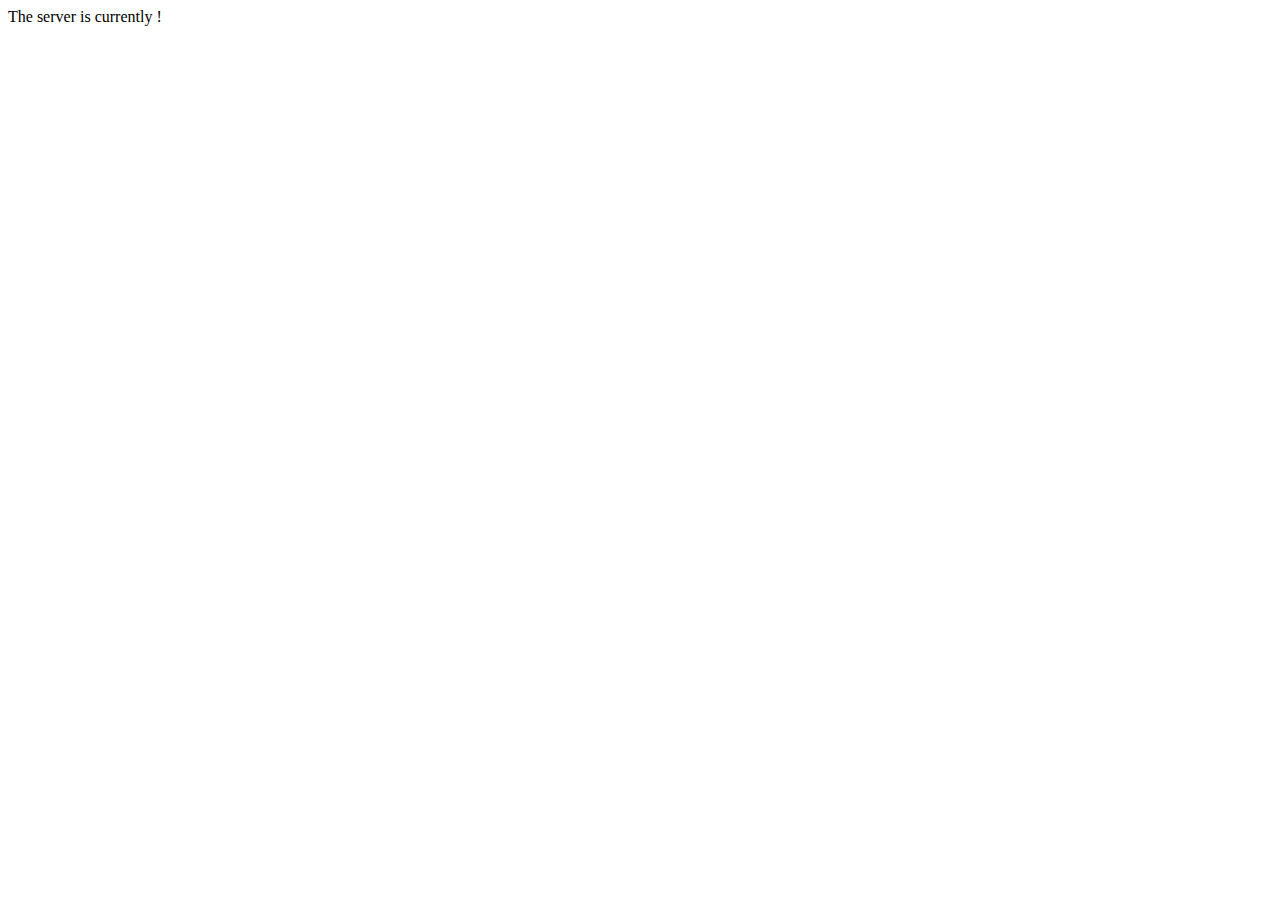
<file: index.html>
<!DOCTYPE html>
<html>
    <body>
        <script src="https://mcapi.us/scripts/minecraft.js"></script>
    <div class="server-status">
      The server is currently <span class="server-online"></span>!
    </div>
    <script>
      MinecraftAPI.getServerStatus('placeholdertext.aternos.me', {
        port: 25565 // optional, only if you need a custom port
      }, function (err, status) {
        if (err) {
          return document.querySelector('.server-status').innerHTML = 'Error loading status';
        }

        // you can change these to your own message!
        document.querySelector('.server-online').innerHTML = status.online ? 'online' : 'offline';
      });
    </script>
    </body>
</html>
</file>
